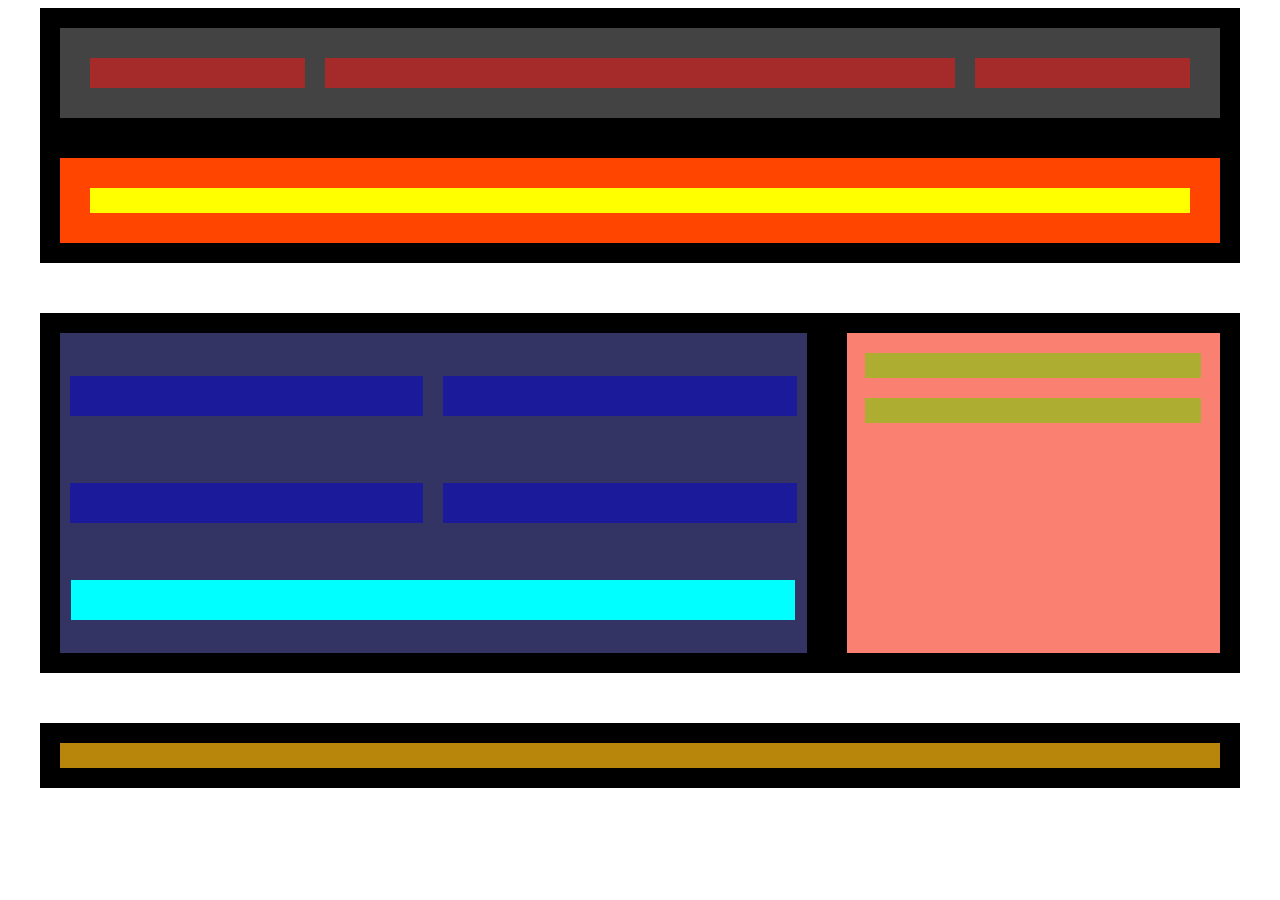
<file: Spring1/Spring1/Exercici1/index.html>
<!DOCTYPE html>
<html lang="en">
<head>
    <meta charset="UTF-8">
    <meta http-equiv="X-UA-Compatible" content="IE=edge">
    <meta name="viewport" content="width=device-width, initial-scale=1.0">
    <link rel="stylesheet" href="main.css">
    <title>Document</title>
</head>
<body>
    <div class="contenedor-web">
        
    
    <header>
        
        <div class="box-one">
            <div class="one-one"></div>
            <div class="one-two"></div>
            <div class="one-three"></div>
        </div>
        <div class="box-two">
            
            <div></div>
        </div>
    </header>
    <div class="contenedor">
        <article>
       
            <div class="div-uno"></div>
            <div class="div-dos"></div>
            <div class="div-tres"></div>
            <div class="div-cuatro"></div>
            <div class="div-cinco"></div>
        </article>
        <aside>
            <div></div>
            <div></div>
        </aside>
    </div>
    
    <footer></footer>
    </div>
</body>
</html>
</file>
<file: Spring1/Spring1/Exercici1/main.css>
/* CAJA UNO */ 
.contenedor-web {
    max-width: 1200px;
    margin: auto;
}
header {
    max-width: 1200px;
}
.box-one {
    display: flex;
    background-color: rgb(68, 67, 67);
    justify-content: space-between;
    height: 50px;
    padding: 20px;
    border: 20px solid black;
    max-width: 1140px;
}

.one-one {
    background-color: brown;
    flex-basis: 100px;
    flex-grow: 2;
    margin: 10px;

}

.one-two {
    background-color: brown;
    flex-basis: 400px;
    flex-grow: 4;
    margin: 10px;
}

.one-three {
    background-color: brown;
    flex-basis: 100px;
    flex-grow: 2;
    margin: 10px;
}

/*CAJA DOS */

.box-two {
    border: 20px solid black;
    background-color: orangered;
    padding: 20px;
    display: flex;
    justify-content: center;
    max-width: 1140px;
}

.box-two div {
    background-color: yellow;
    width: 100%;
    height: 25px;
    padding: auto;
    margin: 10px;
}

/* CONTENEDOR */ 
.contenedor {
    margin-bottom: 50px;
    overflow: hidden;
    display: flex;
    max-width: 1200px;
    
    
}

article {
    float: left;
    display: flex;
    justify-content: center;
    flex-wrap: wrap;
    align-content: space-around;
    width: 800px;
    background-color: rgb(52, 52, 100);
    height: 300px;
    padding: 10px 0;
    margin-top: 50px;
    border: 20px solid black;
    

}

.div-uno {
    flex-basis: 40%;
    background-color: rgb(26, 26, 155);
    height: 40px;
    margin: 10px;
    flex-grow: 1;
}

.div-dos {
    flex-basis: 40%;
    background-color: rgb(26, 26, 155);
    height: 40px;
    margin: 10px;
    flex-grow: 1;
}

.div-tres {
    flex-basis: 40%;
    background-color: rgb(26, 26, 155);
    height: 40px;
    margin: 10px;
    flex-grow: 1;
}

.div-cuatro {
    flex-basis: 40%;
    background-color: rgb(26, 26, 155);
    height: 40px;
    margin: 10px;
    flex-grow: 1;
}

.div-cinco {
    background-color: aqua;
    flex-basis: 97%;
    align-self: flex-end;
    height: 40px;
    
}

/* ASIDE */

aside {
    
    border: 20px solid black;
    display: flex;
    background-color: salmon;
    width: 400px;
    height: 300px;
    flex-wrap: wrap;
    align-content: flex-start ;
    justify-content: center;
    padding: 10px 0;
    margin-top: 50px;
}

aside div {
    background-color: rgb(173, 173, 50);
    height: 25px;
    width: 90%;
    margin: 10px;
    
}

footer {
    background-color: darkgoldenrod;
    height: 25px;
    border: 20px solid black;
    position: static;
    top: 500px;
    float: hidden;
    
    
   
   
}

footer {
    max-width: 1160px;
}


/* EXERCICI 2 MEDIA QUERY TABLET */ 

@media (max-width: 768px) { 
    
    .contenedor {
        margin-bottom: 50px;
        overflow: hidden;
        display: flex;
        flex-wrap: wrap;
        
        
    }
    aside {
        float: none;
        margin-top: 0;
        width: 100%;
        height: auto;
        padding: 2%;
        
    }

    article {
        padding: 2%;
        width: 100%;
    }

    
    
    
}

/* EXERCICI 3 MEDIA QUARY PHONE */ 

@media (max-width: 600px) {

    /* CAJA UNO */ 
.box-one {
    display: flex;
    background-color: rgb(68, 67, 67);
    justify-content: space-between;
    flex-flow: row wrap;
    height: 150px;
    padding: 4%;
    border: 20px solid black;
}

.one-one {
    background-color: brown;
    flex-basis: 80%;
    margin: 4%;
    height: 15%;

}

.one-two {
    background-color: brown;
    flex-basis: 80%;
    margin: 4%;
    height: 15%;
}

.one-three {
    background-color: brown;
    height: 15%;
    flex-basis: 80%;
    margin: 4%;
}

    article {
        padding: 4% 2%;
    }

    aside {
        
        height: auto;
    }

    .div-uno {
        flex-basis: 80%;
        background-color: rgb(26, 26, 155);
        height: 10%;
        margin: 4%;
        flex-grow: 1;
    }
    
    .div-dos {
        flex-basis: 80%;
        background-color: rgb(26, 26, 155);
        height: 10%;
        margin: 4%;
        flex-grow: 1;
    }
    
    .div-tres {
        flex-basis: 80%;
        background-color: rgb(26, 26, 155);
        height: 10%;
        margin: 4%;
        flex-grow: 1;
    }
    
    .div-cuatro {
        flex-basis: 80%;
        background-color: rgb(26, 26, 155);
        height: 10%;
        margin: 4%;
        flex-grow: 1;
    }
    
    .div-cinco {
        background-color: aqua;
        flex-basis: 97%;
        align-self: flex-end;
        height: 10%;
        margin: 4%;
        
    }

}
</file>
